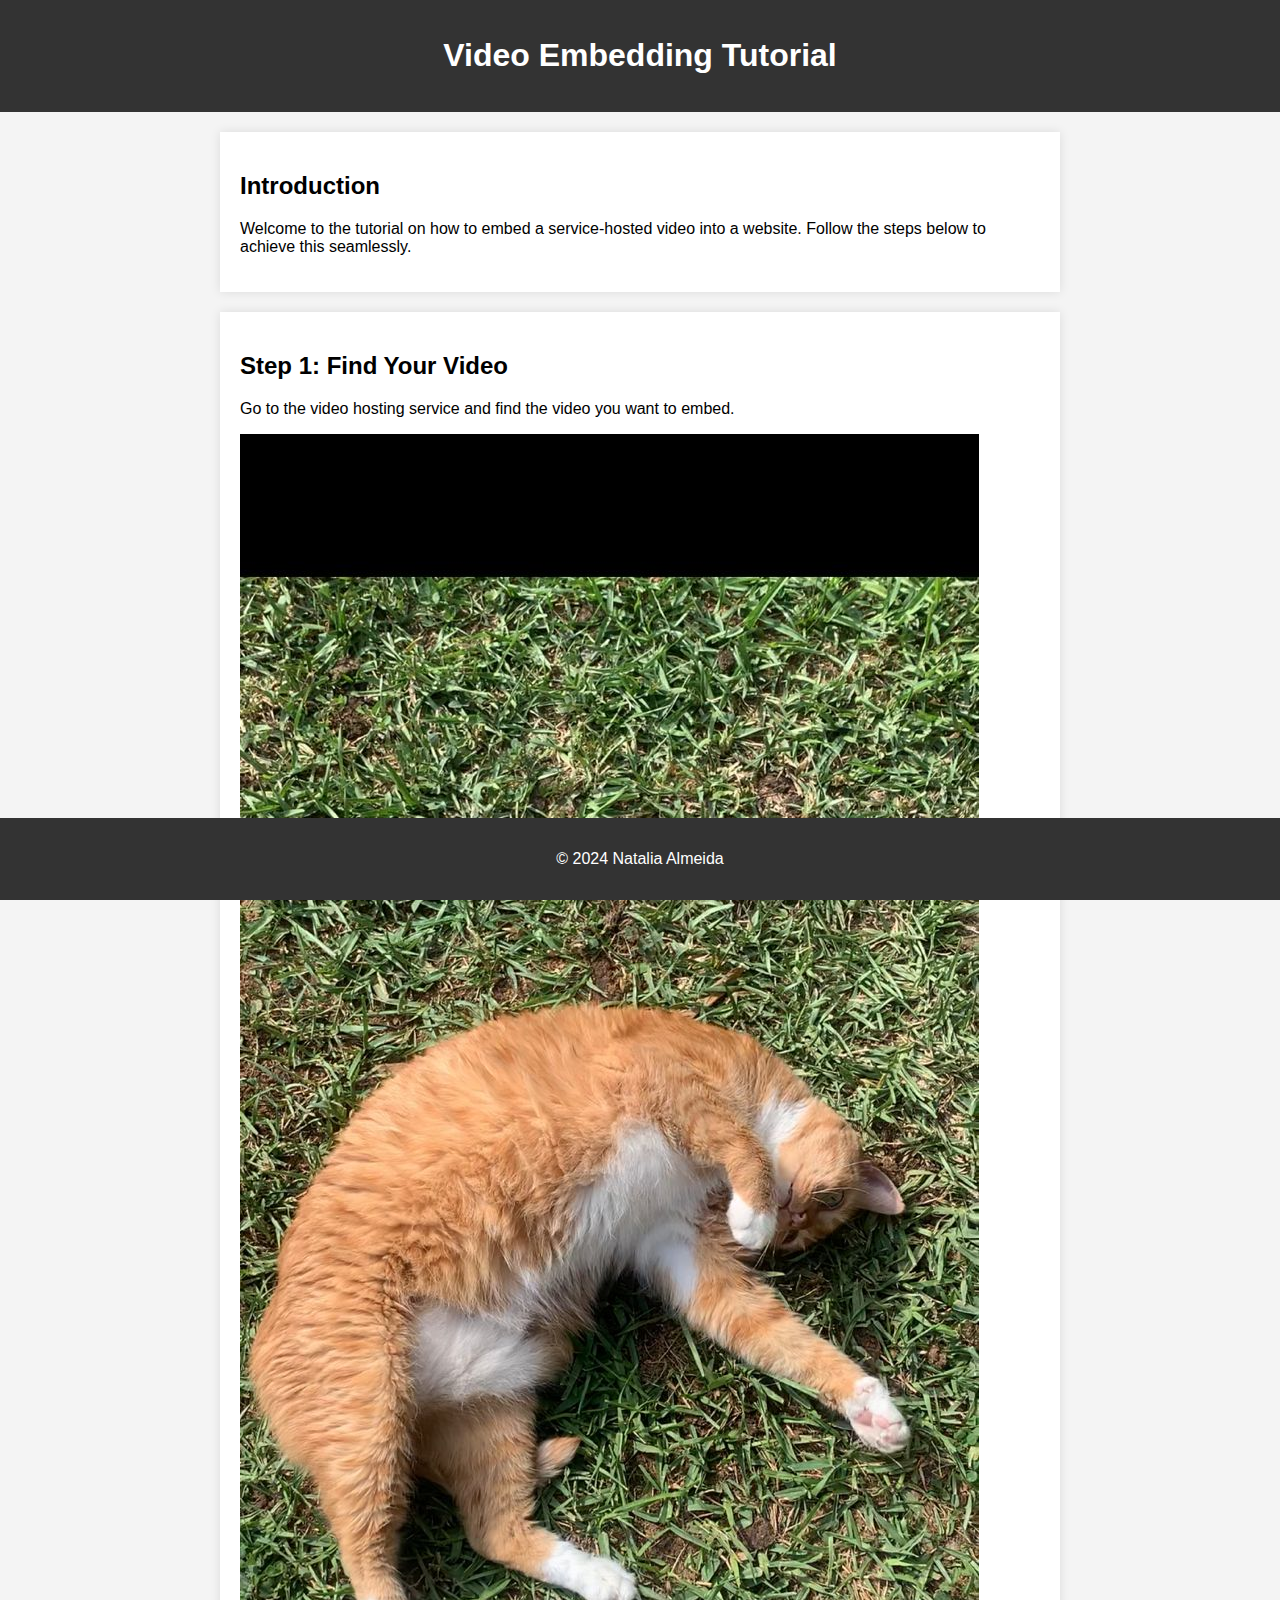
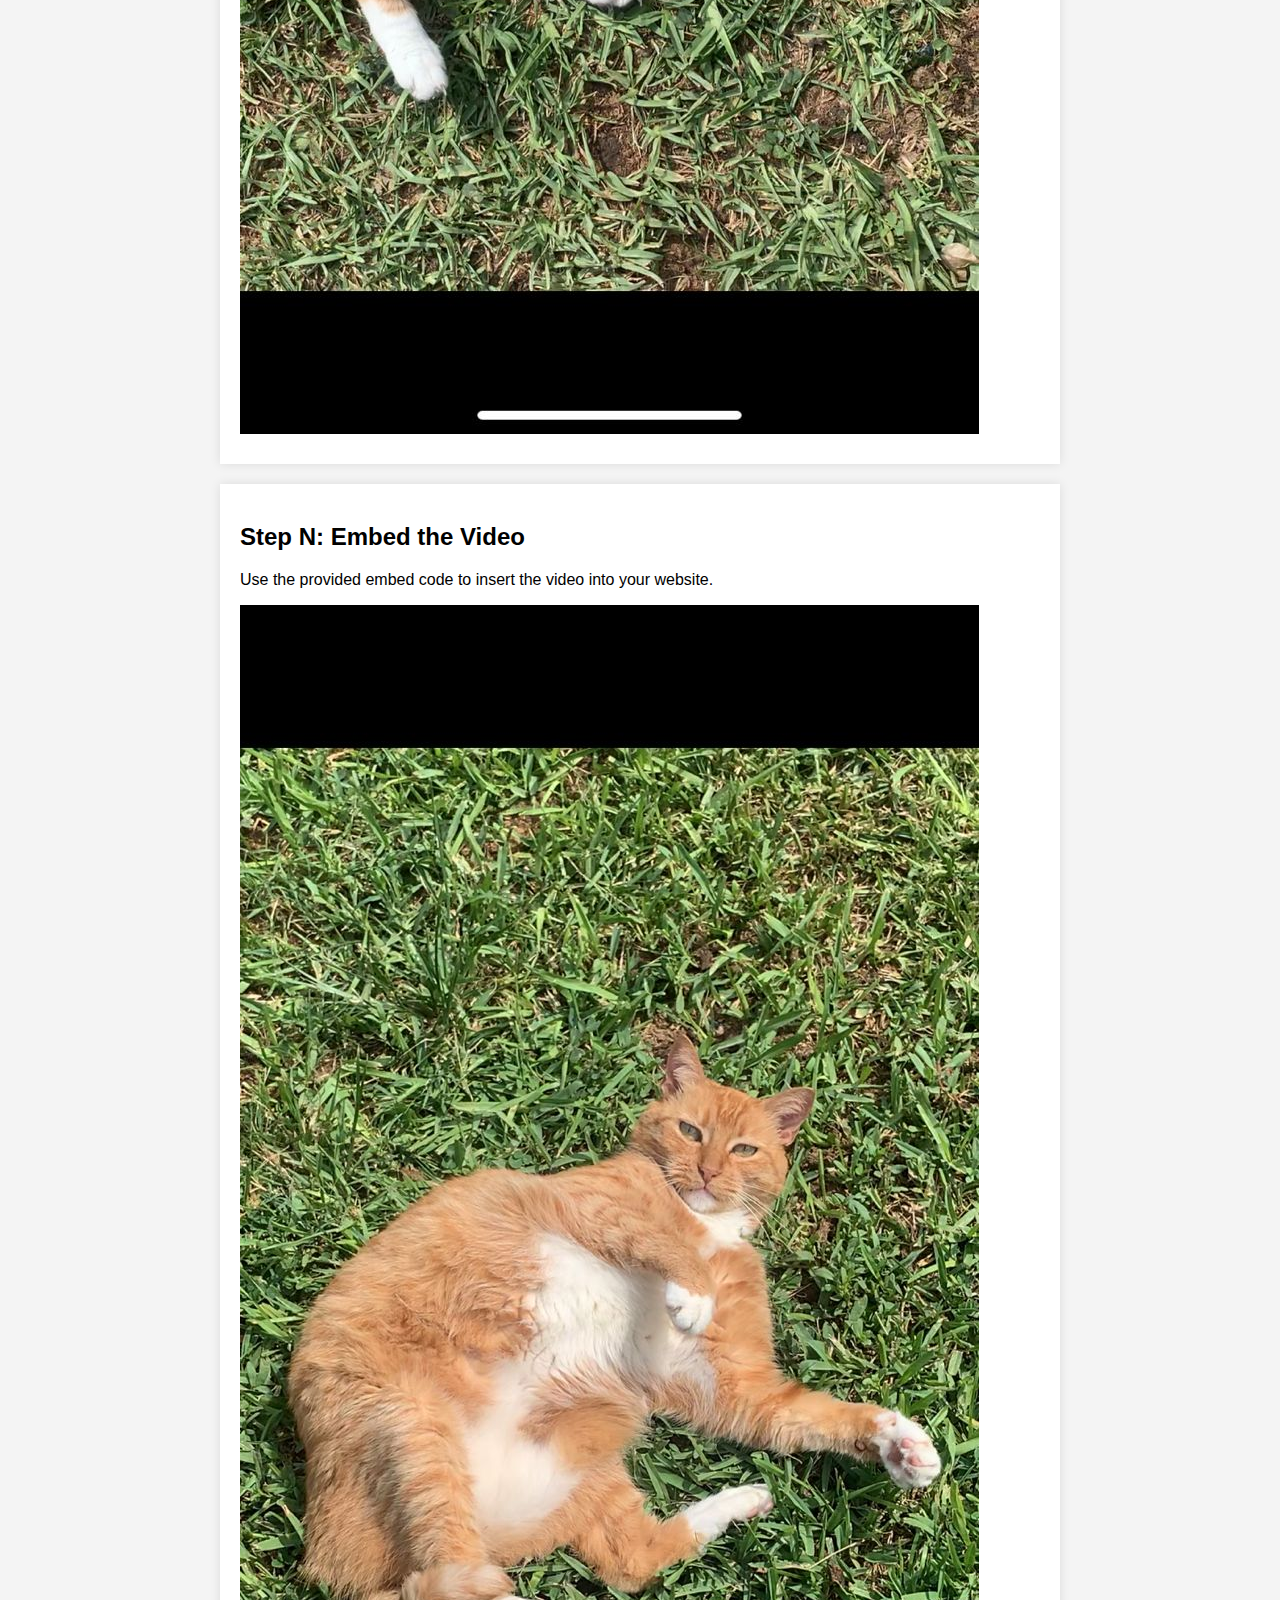
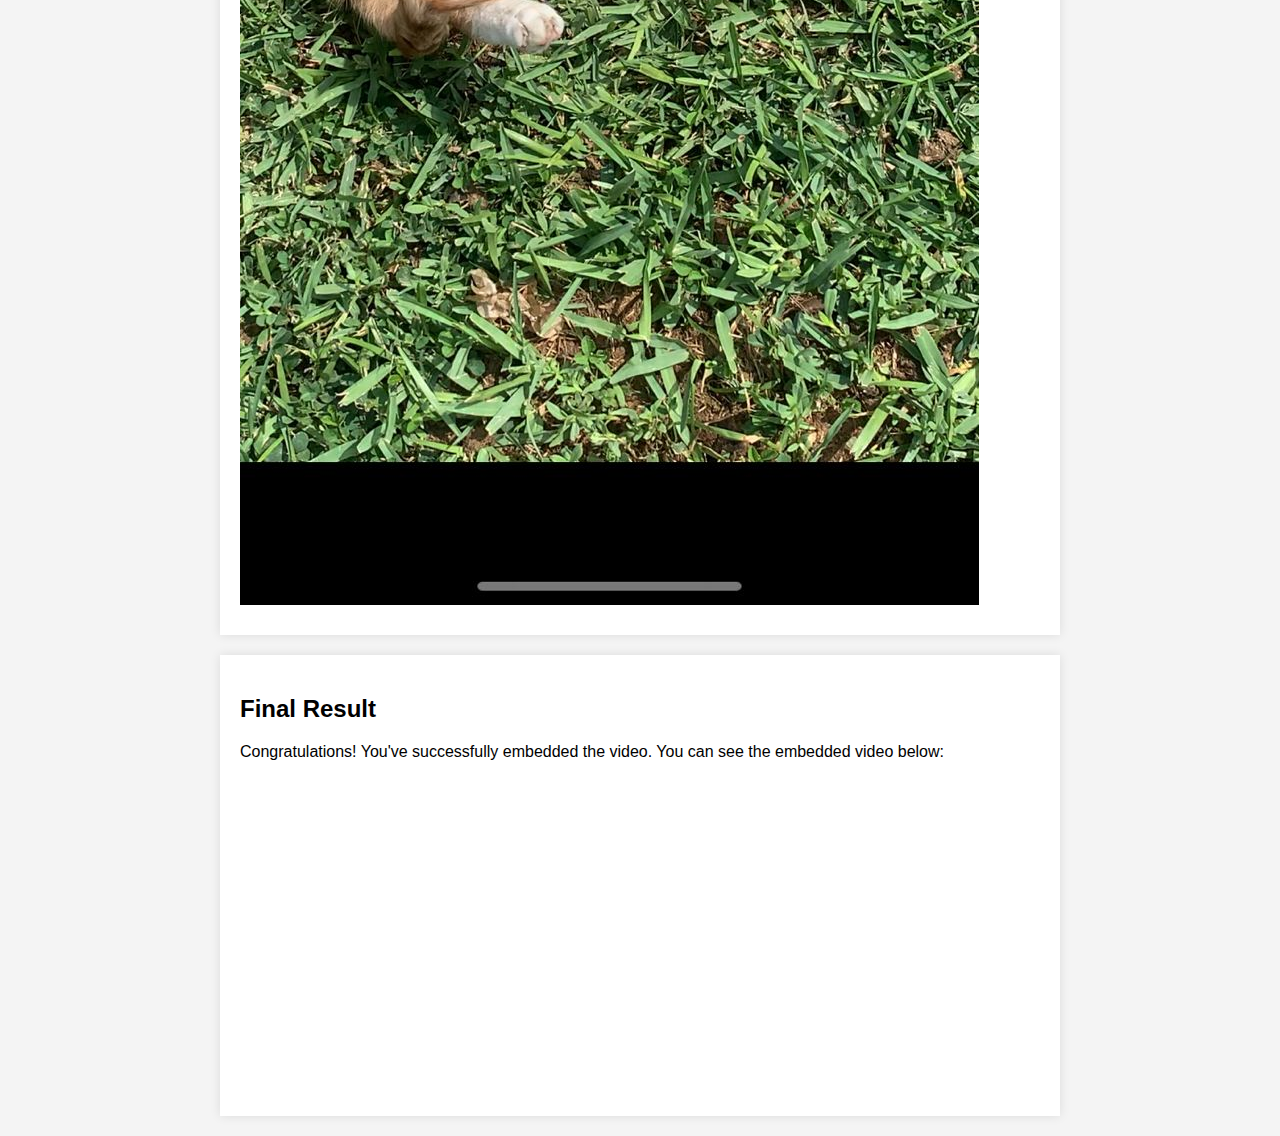
<file: video.html>
<!DOCTYPE html>
<html lang="en">
<head>
    <meta charset="UTF-8">
    <meta name="viewport" content="width=device-width, initial-scale=1.0">
    <link rel="stylesheet" href="styles.css">
    <title>Video Embedding Tutorial</title>
</head>
<body>

    <header>
        <h1>Video Embedding Tutorial</h1>
    </header>

    <section>
        <h2>Introduction</h2>
        <p>Welcome to the tutorial on how to embed a service-hosted video into a website. Follow the steps below to achieve this seamlessly.</p>
    </section>

    <section>
        <h2>Step 1: Find Your Video</h2>
        <p>Go to the video hosting service and find the video you want to embed.</p>
        <img src="step1.png" alt="Step 1 Screenshot">
    </section>

    <!-- Repeat the above structure for each step -->

    <section>
        <h2>Step N: Embed the Video</h2>
        <p>Use the provided embed code to insert the video into your website.</p>
        <img src="step2.png" alt="Step 2 Screenshot">
    </section>

    <section>
        <h2>Final Result</h2>
        <p>Congratulations! You've successfully embedded the video. You can see the embedded video below:</p>
        <!-- Embed your example video here -->
        <iframe width="560" height="315" src="https://youtu.be/I6DjFX3rgJo?si=ZwxF7s5Iwis5Xk9y" frameborder="0" allowfullscreen></iframe>
    </section>

    <footer>
        <p>© 2024 Natalia Almeida</p>
    </footer>

</body>
</html>
</file>
<file: styles.css>
body {
    font-family: Arial, sans-serif;
    margin: 0;
    padding: 0;
    background-color: #f4f4f4;
}

header {
    background-color: #333;
    color: white;
    text-align: center;
    padding: 1em 0;
}

section {
    max-width: 800px;
    margin: 20px auto;
    padding: 20px;
    background-color: white;
    box-shadow: 0 0 10px rgba(0, 0, 0, 0.1);
}

img {
    max-width: 100%;
    height: auto;
    display: block;
    margin: 10px 0;
}

footer {
    background-color: #333;
    color: white;
    text-align: center;
    padding: 1em 0;
    position: fixed;
    width: 100%;
    bottom: 0;
}
</file>
